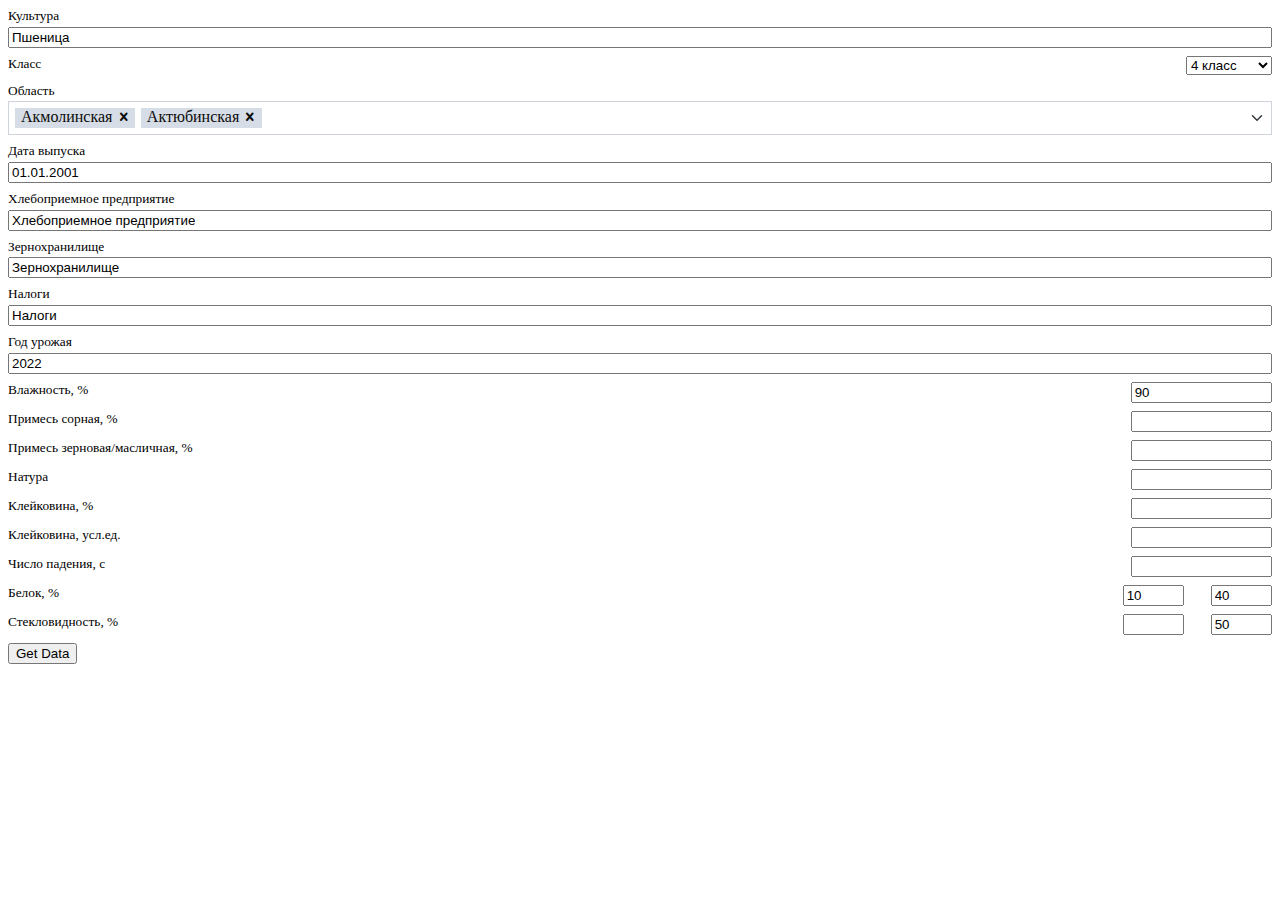
<file: data-form-test.html>
<!DOCTYPE html>
<html lang="en">
<head>
  <meta charset="UTF-8">
  <meta name="viewport" content="width=device-width, initial-scale=1">
  <title>DataForm Test</title>
  <link rel="stylesheet" href="data-form.css">
  <link rel="stylesheet" href="json.css">
  <link rel="stylesheet" href="css/fontello-grain.css">
  <script src="json.js"></script>
  <script src="multi-select-dropdown.js"></script>
  <script src="data-form.js"></script>
</head>
<body>
  <script>
    const schema = [{"@c": ".AttributeDescriptor$String", "name": "Культура", "nullable": false},
      {"@c": ".AttributeDescriptor$Enum", "name": "Класс", "multi": false, "values": ["3 класс", "4 класс", "фуражная"], "nullable": false},
      {"@c": ".AttributeDescriptor$Enum", "name": "Область", "multi": true, "values": [
          "Абайская", "Акмолинская", "Актюбинская", "Алматинская", "Атырауская", "Восточно-Казахстанская"], "nullable": false},
      {"@c": ".AttributeDescriptor$String", "name": "Дата выпуска", "nullable": false},
      {"@c": ".AttributeDescriptor$String", "name": "Хлебоприемное предприятие", "nullable": false},
      {"@c": ".AttributeDescriptor$String", "name": "Зернохранилище", "nullable": false},
      {"@c": ".AttributeDescriptor$String", "name": "Налоги", "nullable": false},
      {"@c": ".AttributeDescriptor$String", "name": "Год урожая", "nullable": false},
      {"@c": ".AttributeDescriptor$Numeric", "name": "Влажность, %", "range": {"to": 100, "from": 0, "@class": "com.tic.grainbot.model.Range"}, "nullable": false},
      {"@c": ".AttributeDescriptor$Numeric", "name": "Примесь сорная, %", "range": {"to": 100, "from": 0, "@class": "com.tic.grainbot.model.Range"}, "nullable": false},
      {"@c": ".AttributeDescriptor$Numeric", "name": "Примесь зерновая/масличная, %", "range": {"to": 100, "from": 0, "@class": "com.tic.grainbot.model.Range"}, "nullable": false},
      {"@c": ".AttributeDescriptor$Numeric", "name": "Натура", "range": {"from": 10, "@class": "com.tic.grainbot.model.Range"}, "nullable": false},
      {"@c": ".AttributeDescriptor$Numeric", "name": "Клейковина, %", "range": {"to": 100, "from": 0, "@class": "com.tic.grainbot.model.Range"}, "nullable": false},
      {"@c": ".AttributeDescriptor$Numeric", "name": "Клейковина, усл.ед.", "range": {"to": 100, "from": 0, "@class": "com.tic.grainbot.model.Range"}, "nullable": false},
      {"@c": ".AttributeDescriptor$Numeric", "name": "Число падения, с", "range": {"to": 100, "from": 0, "@class": "com.tic.grainbot.model.Range"}, "nullable": false},
      {"@c": ".AttributeDescriptor$Range", "name": "Белок, %", "range": {"to": 100, "from": 0, "@class": "com.tic.grainbot.model.Range"}, "nullable": false},
      {"@c": ".AttributeDescriptor$Range", "name": "Стекловидность, %", "range": {"to": 100, "from": 0, "@class": "com.tic.grainbot.model.Range"}, "nullable": false}
    ]
    
    const data = {
      "Культура" :                 "Пшеница" ,
      "Класс":                     "4 класс" ,
      "Область" :                  ["Акмолинская", "Актюбинская"] ,
      "Дата выпуска":              "01.01.2001" ,
      "Хлебоприемное предприятие": "Хлебоприемное предприятие" ,
      "Зернохранилище":            "Зернохранилище",
      "Налоги":                    "Налоги",
      "Год урожая":                "2022" ,
      "Влажность, %":              "90" ,
      "Белок, %":                  { from: 10, to: 40 },
      "Стекловидность, %":         { to: 50 }
    }

    
    const dataForm = new DataForm(schema, data)
    const element = document.createElement("div")
    element.innerHTML = `<button id="btnGet" type="button">Get Data</button>`
    element.querySelector("#btnGet").addEventListener("click", onClickGet)
    dataForm.getFormElement().appendChild(element)
    document.body.appendChild(dataForm.getFormElement())

    function onClickGet(event) {
      const data = dataForm.getData()
      if (data != null) {
        const dataHtml = jsonLib.prettyPrint(data)
        document.body.innerHTML = `<pre><code>${dataHtml}</code></pre>`
      }
    }
   </script>
</body>
</html>
</file>
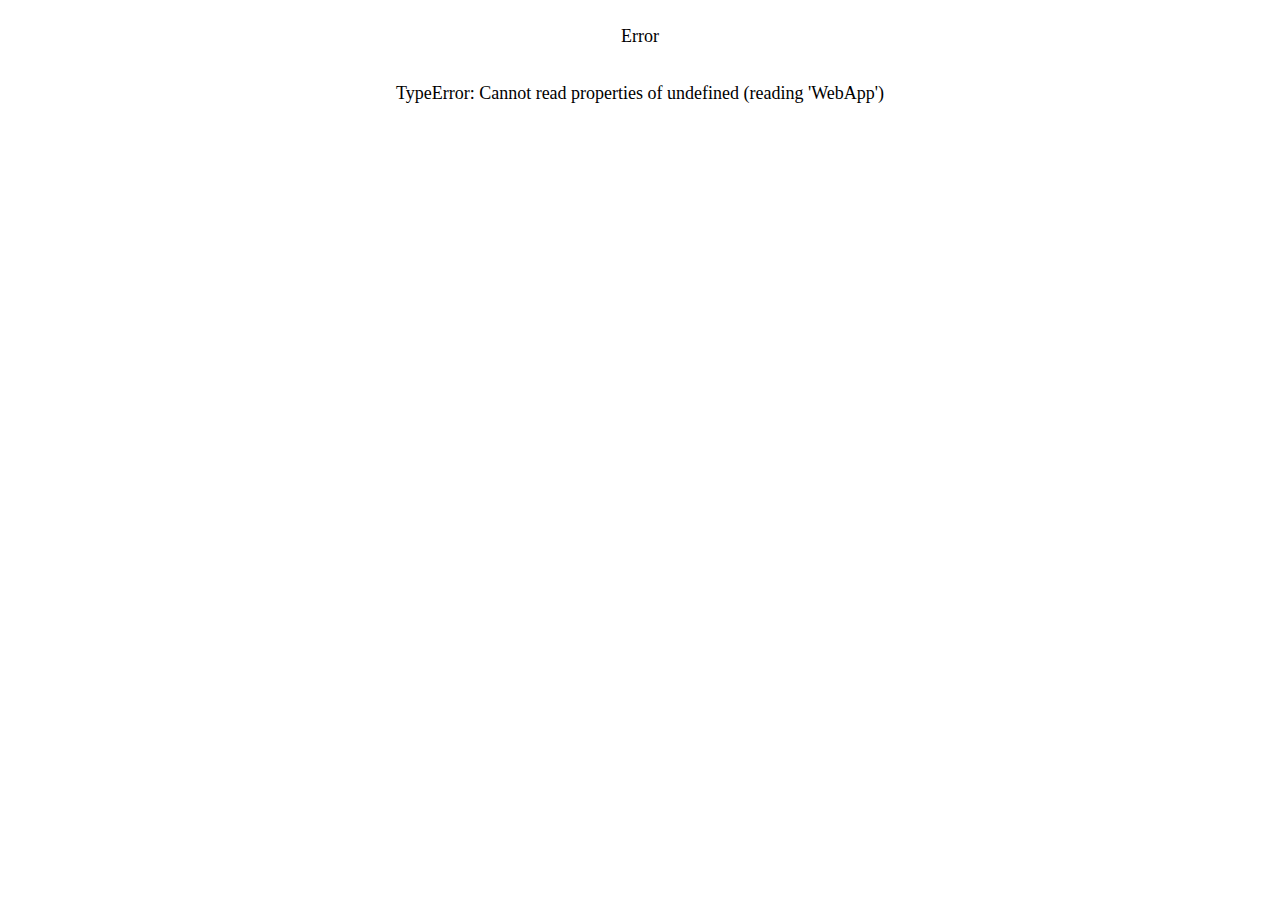
<file: offers.html>
<!DOCTYPE html>
<html lang="ru">
<head>
  <meta charset="UTF-8">
  <meta name="viewport" content="width=device-width, initial-scale=1, maximum-scale=1">
  <title>Offers</title>
  <script src="https://telegram.org/js/telegram-web-app.js"></script>
  <link rel="stylesheet" href="css/fontello-grain.css">
  <link rel="stylesheet" href="data-form.css">
  <link rel="stylesheet" href="main.css">
  <script src="serviceApi.js"></script>
  <script src="app.js"></script>
  <script src="offers.js"></script>
</head>
<body>
</body>
<script>
  try {
    const tg = window.Telegram.WebApp;
    tg.expand()
    initTgWebAppData(tg.initData)
    const urlParameters = new URLSearchParams(window.location.search)
    const favorites = (urlParameters.get("favorites") === "true")
    const offerId = urlParameters.get("id")
    if (offerId == null) navigateOffers()
    else navigateOffer(offerId)
  } catch (error) {
    displayError(error)
  }

  function navigateOffers() {
    getOffers(false).then((response) => {
      if (!response.ok) throw new Error(`Response status ${response.status}`)
      else return response.json()
    }).then((response) => {
      const element = (response.page.length < 1) ? emptyList(false) :
          offersList(response, { favorites: false, exitCallback: navigateOffers } )
      document.body.innerHTML = ""
      document.body.appendChild(element)
    }).catch((error) => displayError(error))
  }

  function emptyList(favorites) {
    const element = document.createElement("div")
    element.classList.add("hint")
    if (favorites) element.innerHTML = `Чтобы добавить предложения в Изрбранное нажимайте на <i class="icon-star-empty" ></i>`
    else element.textContent = `Нет подходящих предложений`
    return element
  }

  function navigateOffer(offerId) {
    getOffer(offerId).then((response) => {
      if (!response.ok) throw new Error(`Response status ${response.status}`)
      else return response.json()
    }).then((offer) => {
      showDealDialog(offer, { favorites: false, exitCallback: navigateOffers })
    }).catch((error) => displayError(error))
  }
</script>
</html>
</file>
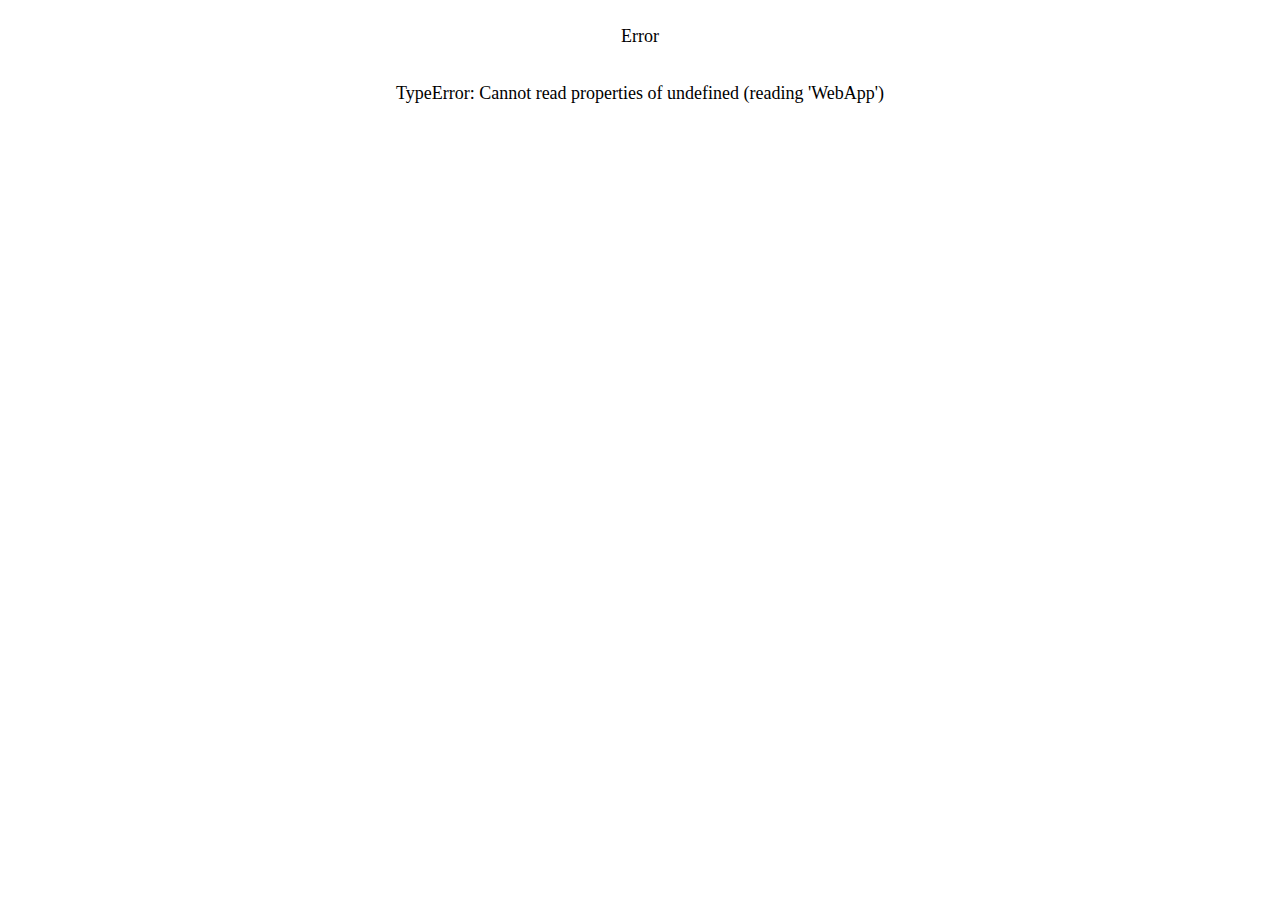
<file: offersreplies.html>
<!DOCTYPE html>
<html lang="ru">
<head>
  <meta charset="UTF-8">
  <meta name="viewport" content="width=device-width, initial-scale=1, maximum-scale=1">
  <title>Offers</title>
  <script src="https://telegram.org/js/telegram-web-app.js"></script>
  <link rel="stylesheet" href="css/fontello-grain.css">
  <link rel="stylesheet" href="data-form.css">
  <link rel="stylesheet" href="main.css">
  <script src="serviceApi.js"></script>
  <script src="app.js"></script>
</head>
<body>
</body>
<script>
  try {
    const tg = window.Telegram.WebApp;
    tg.expand()
    initTgWebAppData(tg.initData)
    navigateOffers()
  } catch (error) {
    displayError(error)
  }

  function navigateOffers() {
    getOffersReplies().then((response) => {
      if (!response.ok) throw new Error(`Response status ${response.status}`)
      else return response.json()
    }).then((response) => {

      const caption = pageCaption({
        title: "Предложения по заявкам",
        buttons: [{
          id: "btnRelease",
          icon: "icon-circle",
          clickHandler: btnReleaseClick
        }]
      })

      const element = (response.page.length < 1) ? emptyList() : offersList(response)
      document.body.innerHTML = ""
      document.body.appendChild(caption)
      document.body.appendChild(element)
    }).catch((error) => displayError(error))
  }

  function emptyList() {
    const element = document.createElement("div")
    element.classList.add("hint")
    element.innerHTML = `Открытых предложений по заявкам нет`
    return element
  }

  function btnReleaseClick() {
    const checkboxes = Array.from(document.body.querySelectorAll("input[type='checkbox']")).filter(e => e.checked)
    const request = { offerIds: checkboxes.map(e => e.getAttribute("data-id")) }
    releaseOfferMatches(request).then((response) => {
      if (!response.ok) throw new Error(`Response status ${response.status}`)
    }).then(() => {
      tg.close()
    }).catch((error) => displayError(error))
  }

  function offersList(response) {
    const element = document.createElement("div")
    element.style.display = "flex"
    element.style.flexDirection = "column"
    response.page.forEach((item) => {
      element.appendChild(offerCard(item))
    })
    return element
  }

  function offerCard(offer) {
    const element = document.createElement("div")
    element.style.marginBottom="20px"
    element.style.widt="100%"
    element.innerHTML=`${buyerOfferHTML(offer, true, true)}
                          <div style="display: flex">
                          <span style="flex-grow: 1"></span>
                        </div>`
    return element
  }
</script>
</html>
</file>
<file: data-form.css>
.dform {
    display: flex;
    flex-direction: column;
}

.dform-attribute {
    display: flex;
    margin-bottom: 0.5em;
}

.dform-wide-attribute {
    flex-direction: column;
}

.dform-attribute-caption {
    flex-basis: content;
    flex-grow: 1;
    font-size: smaller;
    margin-bottom: 0.2em;
}

.dform-attribute-input-string {
    flex-basis: 100%;
}

.dform-attribute-input-numeric {
    min-width: 10em;
    max-width: 10em;
}

.dform-attribute-input-numeric-range {
    min-width: 4em;
    max-width: 4em;
    margin-left: 2em;
}

.dform-attribute-input-error {
    border-width: thick!important;
    border-color: lightcoral!important;
    border-style: solid!important;
}

:root {
       --color-background: #ffffff;
       --color-border: #ced4da;
       --color-background--option: #d6dde6;
       --color-background--option--hover: #cbd5e0a1;
       --color-text--normal: #0c0c0c;
       --color-text--grey: #24262c;
       --color-text--red: #cc6666;
       --color-text--placeholder: #ced4da;
       --border-radius--base: 0px;
       --border-radius--small: 0px;
}

.multiselect-dropdown {
                           position: relative;
                           display: inline-flex;
                       flex-wrap: wrap;
                       padding: 6px 36px 6px 6px;
                       gap: 6px;
                       border-radius: var(--border-radius--base);
                       border: solid 1px var(--color-border);
                       background: var(--color-background);
                       background-image: url("data:image/svg+xml,%3csvg xmlns='http://www.w3.org/2000/svg' viewBox='0 0 16 16'%3e%3cpath fill='none' stroke='%23343a40' stroke-linecap='round' stroke-linejoin='round' stroke-width='2' d='M2 5l6 6 6-6'/%3e%3c/svg%3e");
                       background-repeat: no-repeat;
                       background-position: right 6px center;
                       background-size: 16px 12px;
                       min-width: 160px;
                       max-width: inherit;
                       cursor: pointer
                       }

span.optext, span.placeholder {
       display: inline-flex;
   justify-content: center;
   align-items: center;
   font-size: 16px;
   border-radius: var(--border-radius--small)
}

span.optext {
     background-color: var(--color-background--option);
    color: var(--color-text--normal);
     padding: 0 0 2px 6px;
     cursor: default;
     -webkit-user-select: none;
     -moz-user-select: none;
     -ms-user-select: none;
     user-select: none
}

span.optext .optdel {
                         float: right;
                         margin: 0 -6px 1px 6px;
                     font-size: 12px;
                     cursor: pointer;
                     color: var(--color-text--grey);
                     }

span.optext .optdel:hover {
                               color: var(--color-text--red);
                           }

span.placeholder {
                      color: var(--color-border);
                  }

.multiselect-dropdown-list-wrapper {
                                    z-index: 100;
                                    border-radius: var(--border-radius--base);
                                    border: solid 1px var(--color-border);
                                    display: none;
                                    margin: -1px;
                                    position: absolute;
                                    top: 0;
                                    left: 0;
                                    right: 0;
                                    background: var(--color-background);
                                    }

.multiselect-dropdown-search {
                                  padding: 5px 6px 6px 5px;
                              border-top-left-radius: var(--border-radius--base);
                              border-top-right-radius: var(--border-radius--base);
                              border: solid 1px transparent;
                              border-bottom: solid 1px var(--color-border);
                              font-size: inherit;
                              }

.multiselect-dropdown-search::placeholder {
                                               color: var(--color-text--placeholder);
                                           font-size: 16px;
                                           }

.multiselect-dropdown-search:focus, .multiselect-dropdown-search:focus-visible {
                                                                                    outline: none;
                                                                                }
.multiselect-dropdown-list {
                            overflow-y: auto;
                            overflow-x: hidden;
                            height: 100%;
                            max-height: 160px;
                            }
.multiselect-dropdown-list::-webkit-scrollbar {
                                                   width: 4px;
                                               }

.multiselect-dropdown-list::-webkit-scrollbar-thumb {
                                                     background-color: var(--color-background--option);
                                                     border-radius: 1000px;
                                                     }
.multiselect-dropdown-list div,
.multiselect-dropdown-list div > input,
.multiselect-dropdown-list div > label {
    cursor: pointer;
    border-radius: var(--border-radius--base);
}

.multiselect-dropdown-list div {
    display: flex;
    align-items: center;
    justify-content: flex-start;
    column-gap: 6px;
    padding: 6px;
    margin: 6px 8px 6px 6px;
    transition: 100ms cubic-bezier(0.455, 0.03, 0.515, 0.955);
    color: var(--color-text--normal);
}

.multiselect-dropdown-list div:hover {
                                      background-color: var(--color-background--option--hover);
                                      }
.multiselect-dropdown-list-input {
                                      height: 14px;
                                      width: 14px;
                                      border: solid 1px var(--color-text--grey);
                                      margin: 0
                                  }
.multiselect-dropdown span.maxselected {
                                            width: 100%;
                                        }
.multiselect-dropdown-all-selector {
                                    border-bottom: solid 1px var(--color-border);
                                    }
</file>
<file: json.css>
pre {
    background-color: ghostwhite;
    border: 1px solid silver;
    padding: 10px 20px;
    margin: 20px;
}
.json-key {
    color: brown;
}
.json-value {
    color: navy;
}
.json-string {
    color: olive;
}
</file>
<file: css/fontello-grain.css>
@font-face {
  font-family: 'fontello-grain';
  src: url('../font/fontello-grain.eot?2121413');
  src: url('../font/fontello-grain.eot?2121413#iefix') format('embedded-opentype'),
       url('../font/fontello-grain.woff2?2121413') format('woff2'),
       url('../font/fontello-grain.woff?2121413') format('woff'),
       url('../font/fontello-grain.ttf?2121413') format('truetype'),
       url('../font/fontello-grain.svg?2121413#fontello-grain') format('svg');
  font-weight: normal;
  font-style: normal;
}
/* Chrome hack: SVG is rendered more smooth in Windozze. 100% magic, uncomment if you need it. */
/* Note, that will break hinting! In other OS-es font will be not as sharp as it could be */
/*
@media screen and (-webkit-min-device-pixel-ratio:0) {
  @font-face {
    font-family: 'fontello-grain';
    src: url('../font/fontello-grain.svg?2121413#fontello-grain') format('svg');
  }
}
*/
[class^="icon-"]:before, [class*=" icon-"]:before {
  font-family: "fontello-grain";
  font-style: normal;
  font-weight: normal;
  speak: never;

  display: inline-block;
  text-decoration: inherit;
  width: 1em;
  margin-right: .2em;
  text-align: center;
  /* opacity: .8; */

  /* For safety - reset parent styles, that can break glyph codes*/
  font-variant: normal;
  text-transform: none;

  /* fix buttons height, for twitter bootstrap */
  line-height: 1em;

  /* Animation center compensation - margins should be symmetric */
  /* remove if not needed */
  margin-left: .2em;

  /* you can be more comfortable with increased icons size */
  /* font-size: 120%; */

  /* Font smoothing. That was taken from TWBS */
  -webkit-font-smoothing: antialiased;
  -moz-osx-font-smoothing: grayscale;

  /* Uncomment for 3D effect */
  /* text-shadow: 1px 1px 1px rgba(127, 127, 127, 0.3); */
}

.icon-star-empty:before { content: '\e800'; } /* '' */
.icon-star:before { content: '\e801'; } /* '' */
.icon-search:before { content: '\e802'; } /* '' */
.icon-reply-outline:before { content: '\e803'; } /* '' */
.icon-attention:before { content: '\e804'; } /* '' */
.icon-reply:before { content: '\e805'; } /* '' */
.icon-cancel:before { content: '\e806'; } /* '' */
.icon-popup:before { content: '\e808'; } /* '' */
.icon-plus-outline:before { content: '\e809'; } /* '' */
.icon-trash:before { content: '\e80a'; } /* '' */
.icon-menu:before { content: '\f0c9'; } /* '' */
.icon-chat-empty:before { content: '\f0e6'; } /* '' */
.icon-circle:before { content: '\f111'; } /* '' */
.icon-attention-alt:before { content: '\f12a'; } /* '' */
.icon-sort-alt-up:before { content: '\f160'; } /* '' */
.icon-sort-alt-down:before { content: '\f161'; } /* '' */
</file>
<file: main.css>
body {
    color: var(--tg-theme-text-color);
    background: var(--tg-theme-bg-color);
    display: flex;
    flex-direction: column;
    align-items: center;
    font-size: 18px;
}

.hint {
    color: var(--tg-theme-hint-color);
    text-align: center;
}

.link {
    color: var(--tg-theme-link-color);
}

.button {
    background: var(--tg-theme-button-color);
    color: var(--tg-theme-button-text-color);
    border: none;
    font-size: 18px;
}

.button:not(:last-child) {
    margin-bottom: 20px
}

.grey {
    color: grey;
}
</file>
